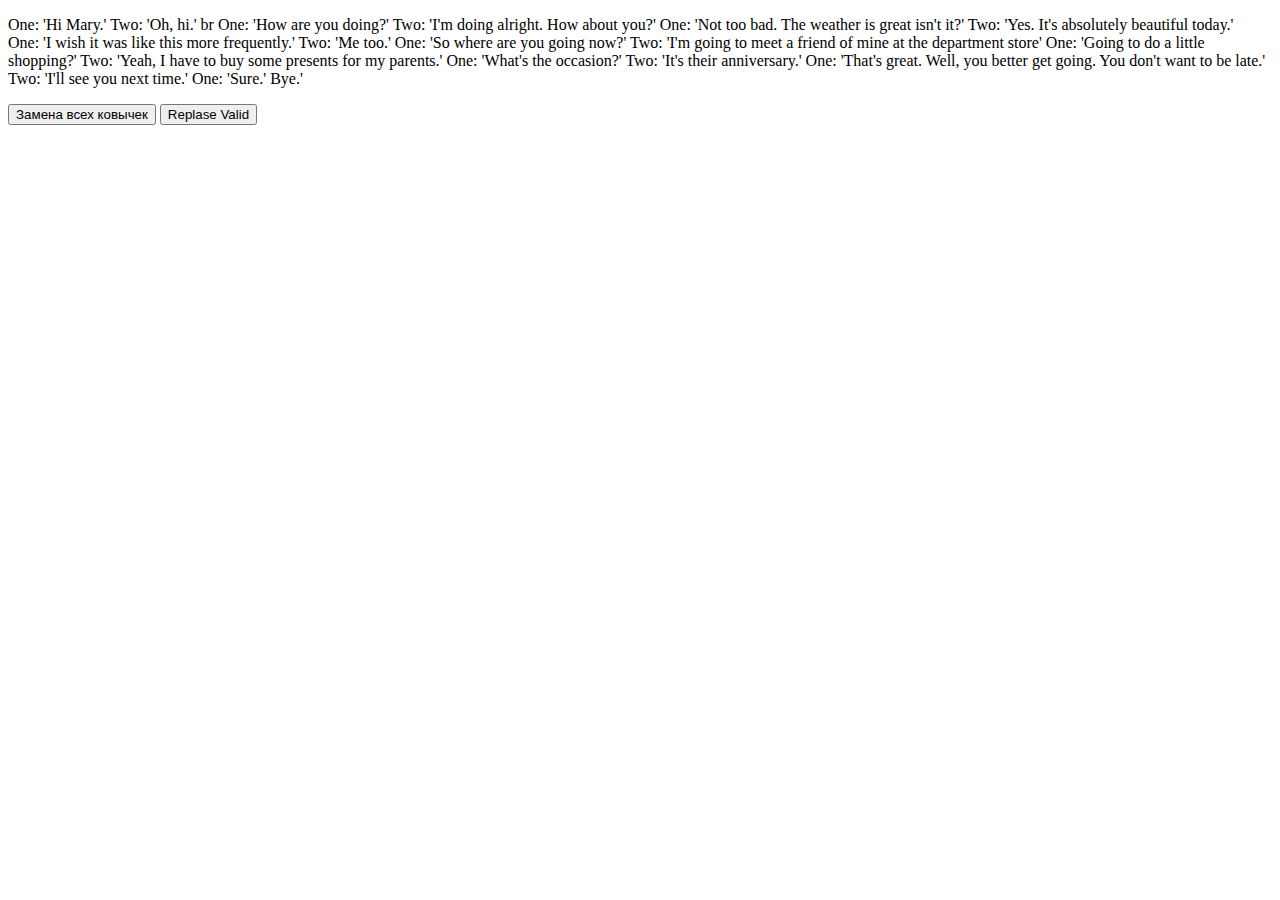
<file: replase text/index.html>
<!DOCTYPE html>
<html lang="en">

<head>
    <meta charset="UTF-8">
    <title>Замена текста</title>

</head>

<body>
    <p id="text">
        One: 'Hi Mary.' Two: 'Oh, hi.' br
        One: 'How are you doing?'
        Two: 'I'm doing alright. How about you?'
        One: 'Not too bad. The weather is great isn't it?'
        Two: 'Yes. It's absolutely beautiful today.'
        One: 'I wish it was like this more frequently.'
        Two: 'Me too.'
        One: 'So where are you going now?'
        Two: 'I'm going to meet a friend of mine at the department store'
        One: 'Going to do a little shopping?'
        Two: 'Yeah, I have to buy some presents for my parents.'
        One: 'What's the occasion?'
        Two: 'It's their anniversary.'
        One: 'That's great. Well, you better get going. You don't want to be late.'
        Two: 'I'll see you next time.'
        One: 'Sure.' Bye.'
    </p>
    <button id="rplsText">Замена всех ковычек</button>
    <button id="replaceText">Replase Valid</button>
    <script>
        let text = document.getElementById('text');
        document.getElementById('replaceText').addEventListener('click', () => {
            text.textContent = text.textContent.replace(/\B'|'\B/g, '"')
        });
        let block = document.getElementById('text');
        document.getElementById('rplsText').addEventListener('click', () => {
            block.textContent = block.textContent.replace(/'/g, '"');
        })

    </script>
</body>

</html>
</file>
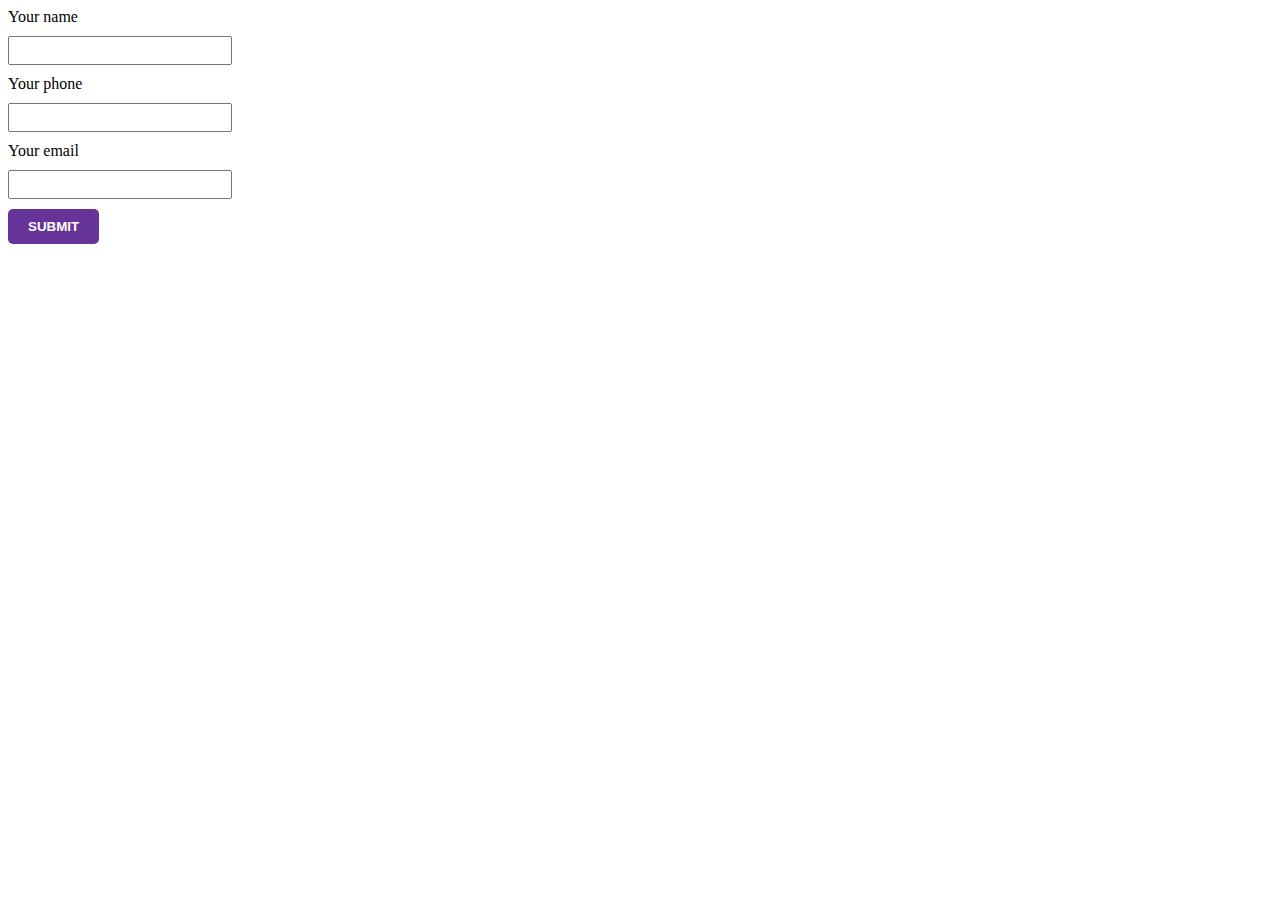
<file: Valid form/index.html>
<!DOCTYPE html>
<html lang="en">

<head>
    <meta charset="UTF-8">
    <title>Title</title>
    <style>
        input {
            width: 200px;
            padding: 5px 10px;
            margin: 10px 0;
        }

        input:focus {
            outline: none;
        }

        button {
            border: none;
            background: rebeccapurple;
            color: white;
            padding: 10px 20px;
            text-transform: uppercase;
            font-weight: bold;
            border-radius: 5px;
        }

        .error-msg {
            color: red;
            margin: 10px 0;
        }

        .invalid {
            border: 2px solid red;
        }

        .valid {
            border: 2px solid green;
        }
    </style>
</head>

<body>
    <form action="#" class="some" id="myform">
        <div>
            <label>
                Your name <br>
                <input type="text" name="name" id="name">
            </label>
        </div>
        <div>
            <label>
                Your phone <br>
                <input type="tel" name="phone" id="phone">
            </label>
        </div>
        <div>
            <label>
                Your email <br>
                <input type="email" name="email" id="email">
            </label>
        </div>
        <button id="val-btn">Submit</button>
    </form>
    <script src="main.js"></script>
    <script>
        window.onload = () => {
            document.getElementById('myform').addEventListener('submit', e => {
                const valid = new Validator('myform');
                if (!valid.valid) {
                    e.preventDefault();
                }
            })
        }
    </script>
</body>

</html>
</file>
